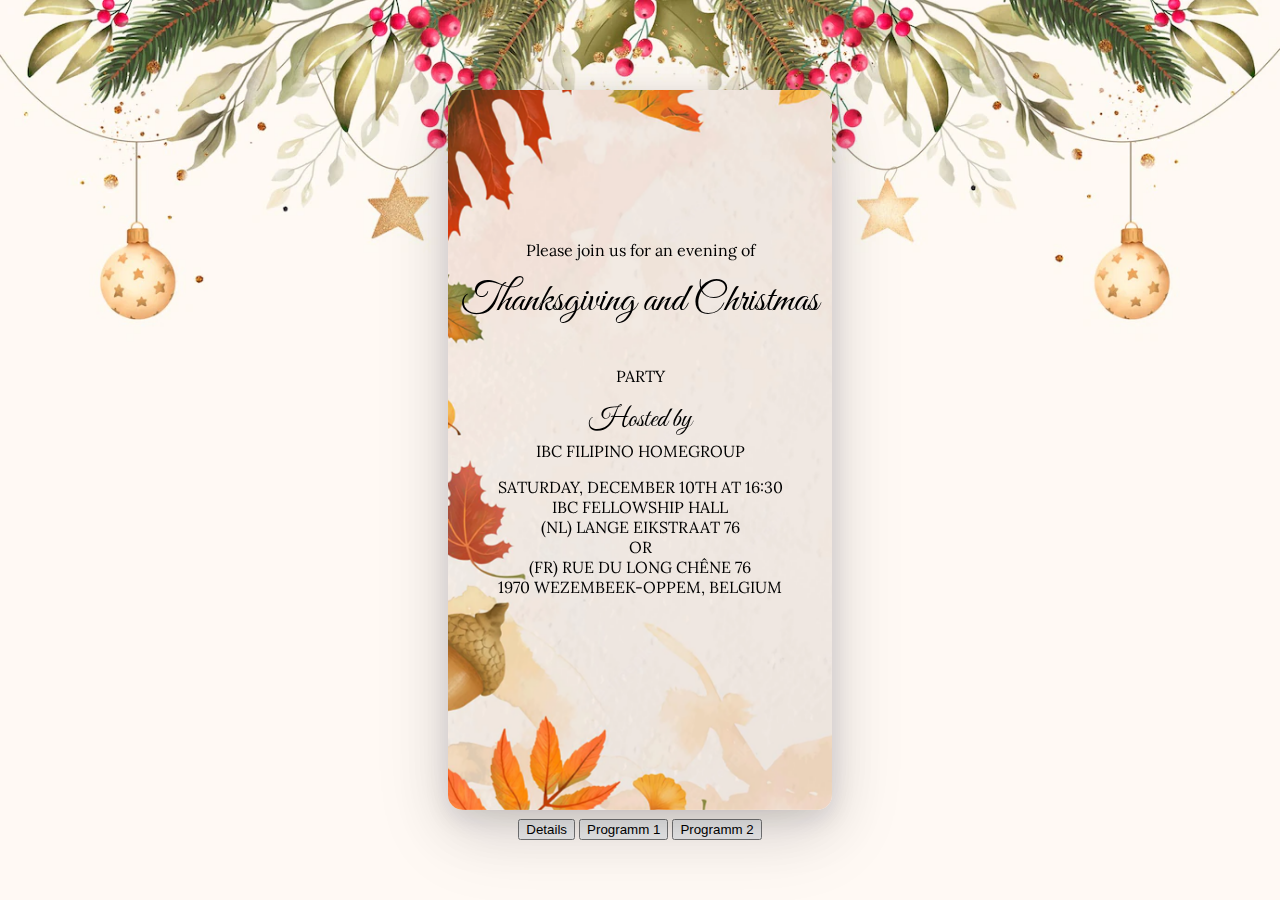
<file: index.htm>
<!DOCTYPE html>
<html lang="en">
  <head>
    <meta charset="UTF-8" />
    <meta http-equiv="X-UA-Compatible" content="IE=edge" />
    <meta name="viewport" content="width=device-width, initial-scale=1.0" />
    <link rel="stylesheet" href="./CSS/main.css" />

    <!--GoogleFonts-->
    <link rel="preconnect" href="https://fonts.googleapis.com" />
    <link rel="preconnect" href="https://fonts.gstatic.com" crossorigin />
    <link
      href="https://fonts.googleapis.com/css2?family=Lora:ital,wght@0,400;0,700;1,400;1,700&display=swap"
      rel="stylesheet"
    />

    <link rel="preconnect" href="https://fonts.googleapis.com" />
    <link rel="preconnect" href="https://fonts.gstatic.com" crossorigin />
    <link
      href="https://fonts.googleapis.com/css2?family=Great+Vibes&display=swap"
      rel="stylesheet"
    />

    <link rel="preconnect" href="https://fonts.googleapis.com" />
    <link rel="preconnect" href="https://fonts.gstatic.com" crossorigin />
    <link
      href="https://fonts.googleapis.com/css2?family=Playfair+Display:wght@400;600&display=swap"
      rel="stylesheet"
    />

    <title>Thanksgiving and Christmas Party</title>
  </head>
  <body>
    <div class="container">
      <div class="card">
        <div class="face face1"></div>
        <div class="face face2"></div>
      </div>

      <ul class="store">
        <li>
          <div class="content content1">
            <div class="center">
              <p class="normalText">Please join us for an evening of</p>
              <p class="handwriting">Thanksgiving and Christmas</p>
              <p class="normalText allCaps">Party</p>
              <p class="handwriting small">Hosted by</p>
              <p class="normalText allCaps homegroup">IBC Filipino Homegroup</p>
              <p class="normalText allCaps">Saturday, December 10th at 16:30</p>
              <p class="normalText smaller allCaps">IBC Fellowship Hall</p>
              <p class="normalText smaller allCaps">
                (NL) Lange Eikstraat 76<br> or <br> (FR) Rue du Long Chêne 76
              </p>
              <p class="normalText smaller allCaps">
                1970 Wezembeek-Oppem, Belgium
              </p>
              
            </div>
          </div>
        </li>
        <li>
          <div class="content content2">
            <div class="center">
                
                <p class="normalText allCaps">Opening Prayer</p>
                <p class="normalText smaller">~Gloria Dela</p>
                
                <p class="normalText allCaps">Congregational Song</p>
                <p class="normalText smaller">~Give Thanks with a Grateful Heart</p>

                <p class="normalText allCaps">Opening Remarks and Poem</p>
                <p class="normalText smaller">~Julian Chapman</p>

                <p class="normalText allCaps">Surprise Number</p>
                <p class="normalText smaller">~Dane Ysabela & Noah Immanuel</p>
                
                <p class="normalText allCaps">Filipino Homegroup History</p>
                <p class="normalText smaller">~Meg Cools</p>

                <p class="normalText allCaps">Special Number</p>
                <p class="normalText smaller">~Mira, Delia, Dianne, Hazel & Carolina</p>   

                <p class="normalText allCaps">1st Testimony</p>
                <p class="normalText smaller">~Ms Kanyi Diana</p>
                
                <p class="normalText allCaps">2nd Testimony</p>
              <p class="normalText smaller">~Ylli Koxha</p>   

                
            </div>
          </div>
        </li>
        <li>
          <div class="content content3">
            <div class="center">

              <p class="normalText allCaps">Song solo</p>
              <p class="normalText smaller">~Jane Chapman</p>

              <p class="normalText allCaps">Thanksgiving Testimonies</p>
              <p class="normalText smaller">~Dianne Mae Gabrinao & <br>Josephine Okal</p>
                      

              <p class="normalText allCaps">Special Number</p>
              <p class="normalText smaller">~Music team</p>

              <p class="normalText allCaps">Word of God</p>
              <p class="normalText smaller">~Pastor Roland Eskinazi</p>

              <p class="normalText allCaps">Prayer for Dinner</p>
              <p class="normalText smaller">~Dany Claerbout</p>

              <p class="normalText allCaps">Bible Games</p>
              <p class="normalText smaller">~lead by Dianne and Mira</p>

              <p class="normalText allCaps">Closing Prayer</p>

              <p class="normalText allCaps master">Master of Ceremony</p>
              <p class="normalText smaller">~Gigie Abogadie</p>

            </div>
          </div>
        </li>
        <li>
          <div class="content content4">
            <div class="center">
              
            </div>
          </div>
        </li>
      </ul>
    </div>

    <div class="buttons">
      <input type="button" id="flip1" value="Details" />
      <input type="button" id="flip2" value="Programm 1"/>

      
      <input type="button" id="flip3" value="Programm 2" />
      
    </div>
    <script type="text/javascript" src="./js/main.js"></script>
  </body>
</html>
</file>
<file: CSS/main.css>
html {
    --font-size-200:0.6rem;
    --font-size-300: 0.85rem; /* 12px */
    --font-size-400: 1rem;    /* 16px, base */
    --font-size-500: 1.25rem; /* 20px */
    --font-size-600: 1.5rem;  /* 24px */
    --font-size-700: 1.75rem; /* 28px */
    --font-size-800: 2rem;    /* 32px */
    --font-size-900: 2.25rem; /* 36px */
    --font-size-1000:2.5rem;
    --font-size-1100:2.75rem;

    
    /* etc. */
  }

  body {
    background-image: url("../ressources/images/altbodyBG.png");
    background-repeat: no-repeat;   
    background-size: cover;
    background-color: #fff9f4;
    
  }
.content p{
    margin: 0;
}

.container {
    position: relative;
    max-width: 30vw;
    height: 80vh;
    margin: 10vh auto;
    border-radius: 15px;
    overflow: hidden;
    box-shadow: rgba(17, 17, 26, 0.1) 0px 8px 24px, rgba(17, 17, 26, 0.1) 0px 16px 56px, rgba(17, 17, 26, 0.1) 0px 24px 80px;
    
}
.container .card, .container .content1, .container .content2,.container .content3,.container .content4 {
    position: absolute;
    width: 100%;
    height: 100%;
    text-align: center;
    
  
    
    
    

    -webkit-transition: -webkit-transform 1s;
       -moz-transition:    -moz-transform 1s;
        -ms-transition:     -ms-transform 1s;
         -o-transition:      -o-transform 1s;
            transition:         transform 1s;

    -webkit-transform-style: preserve-3d;
       -moz-transform-style: preserve-3d;
        -ms-transform-style: preserve-3d;
         -o-transform-style: preserve-3d;
            transform-style: preserve-3d;
}
.container .card .face {
    position: absolute;
    width: 100%;
    height: 100%;
    
    
    
    
   
    
    color: black;
    text-align: center;

    -webkit-backface-visibility: hidden;
       -moz-backface-visibility: hidden;
        -ms-backface-visibility: hidden;
         -o-backface-visibility: hidden;
            backface-visibility: hidden;
}
.container .card.flipped,
.container .card .face2 {
    -webkit-transform: rotateY(180deg);
       -moz-transform: rotateY(180deg);
        -ms-transform: rotateY(180deg);
         -o-transform: rotateY(180deg);
            transform: rotateY(180deg);
}
.container .card .face .content1 {
    background-image: url("../ressources/images/programmBG.png");
    
    background-size:60vh;
    background-repeat: repeat;
    background-position: 7.5% 50%;
    color: black;
    
   
}
.container .card .face .content2 {
    background-image: url("../ressources/images/programmBG.png");
    background-size: 150%;
    background-repeat: no-repeat;
    background-position: 20%;
    
}
.container .card .face .content3 {
    background-image: url("../ressources/images/programmBG.png");
    background-size: 150%;
    background-repeat: no-repeat;
    background-position: 20%;
}
.container .card .face .content4 {background-color: #fad997;}

.store {
    display: none;
   
}
.buttons {
    text-align: center;
    margin: -9vh
}

.center p {
    font-family: 'Lora', serif;
    font-weight: 400;
    font-style: normal;
    
  

}

 .container .center .handwriting{
    font-family: 'Great Vibes', cursive;
    font-size: var(--font-size-1000);
    margin: 1rem 0 1em 0;
}
.container .center .homegroup{
    margin: -1.5rem 0 1rem 0;
}

 .container .center .small {
    font-size: var(--font-size-700);
}

.allCaps{
   text-transform: uppercase;
}

.center .smaller{
    font-size:var(--font-size-400);
    
}

@media screen and (max-width:600px) {
    body {background-position: 15% 10%;}
    .container .card .face .content2{
        background-image: url("../ressources/images/programmBGaltSize.png");
        background-position: 95% 28%;
        }
    .container .card .face .content3{
        background-image: url("../ressources/images/programmBGaltSize.png");
        background-position: 85% 85%;
    }

    .container{
        max-width: 75vw;
        height: 80vh;
        margin: 10vh auto;
    }
    .container .center p{
        font-size: var(--font-size-400);
        margin: 0.4rem 0 0.1rem 0
    }
    .container .center .handwriting{
        font-size: var(--font-size-700);

    }
    .container .center .small{
        font-size: var(--font-size-500);
    }
    .container .center .smaller{
        font-size: var(--font-size-300);
        margin-top:-0.2rem
    }
    .container .center .master{
        margin-top: 6rem;
        font-size: var(--font-size-200);
    }
}

@media screen and (min-width:1300px) {
    body {background-position: 15% 10%;}
    .container .card .face .content2{
        background-image: url("../ressources/images/programmBG.png");
        background-position: 95% 28%;
        background-size: cover;
        }
    .container .card .face .content3{
        background-image: url("../ressources/images/programmBG.png");
        background-position: 85% 85%;
        background-size: cover;
    }
    .container .card .face .content1 {
        background-image: url("../ressources/images/programmBG.png");
        
        background-size:cover;
        background-repeat: repeat;
    }

    .container{
        min-width: 45vw;
        
        height: 80vh;
        margin: 5vh auto 15vh auto
    }
    .container .card .center p {
        font-size: var(--font-size-500);
    }
    .container .card .center .handwriting {
        font-size: var(--font-size-1100);
    }
    .container .card .center .handwriting.small{
        font-size: var(--font-size-800) !important;
    }
    .container .card .content2 .normalText, .container .card .content3 .normalText {
        font-size: var(--font-size-500);
        padding: 0.5rem;
        
    }

    .container .card .content2 .smaller, .container .card .content3 .smaller {
        font-size: var(--font-size-500);
        padding: 0.5rem;
        margin-top: -1rem;
        
    }




}

@media screen and(min-width:600px) {
    .container .center .normalText{font-size: var(--font-size-800);}
    
    
}

.content .center{
    padding: 0 5%;
    
    position:absolute;
    top:50%;   
    left: 50%;
    margin-right:-50%;
    transform: translate(-50%, -50%); 
    
}
.content1 .center{
    padding: 0% 3%;
    margin-top: -2rem;
    
    position:absolute;
    top:50%;   
    left: 50%;
    margin-right:-50%;
    transform: translate(-50%, -50%); 
    
}
</file>
